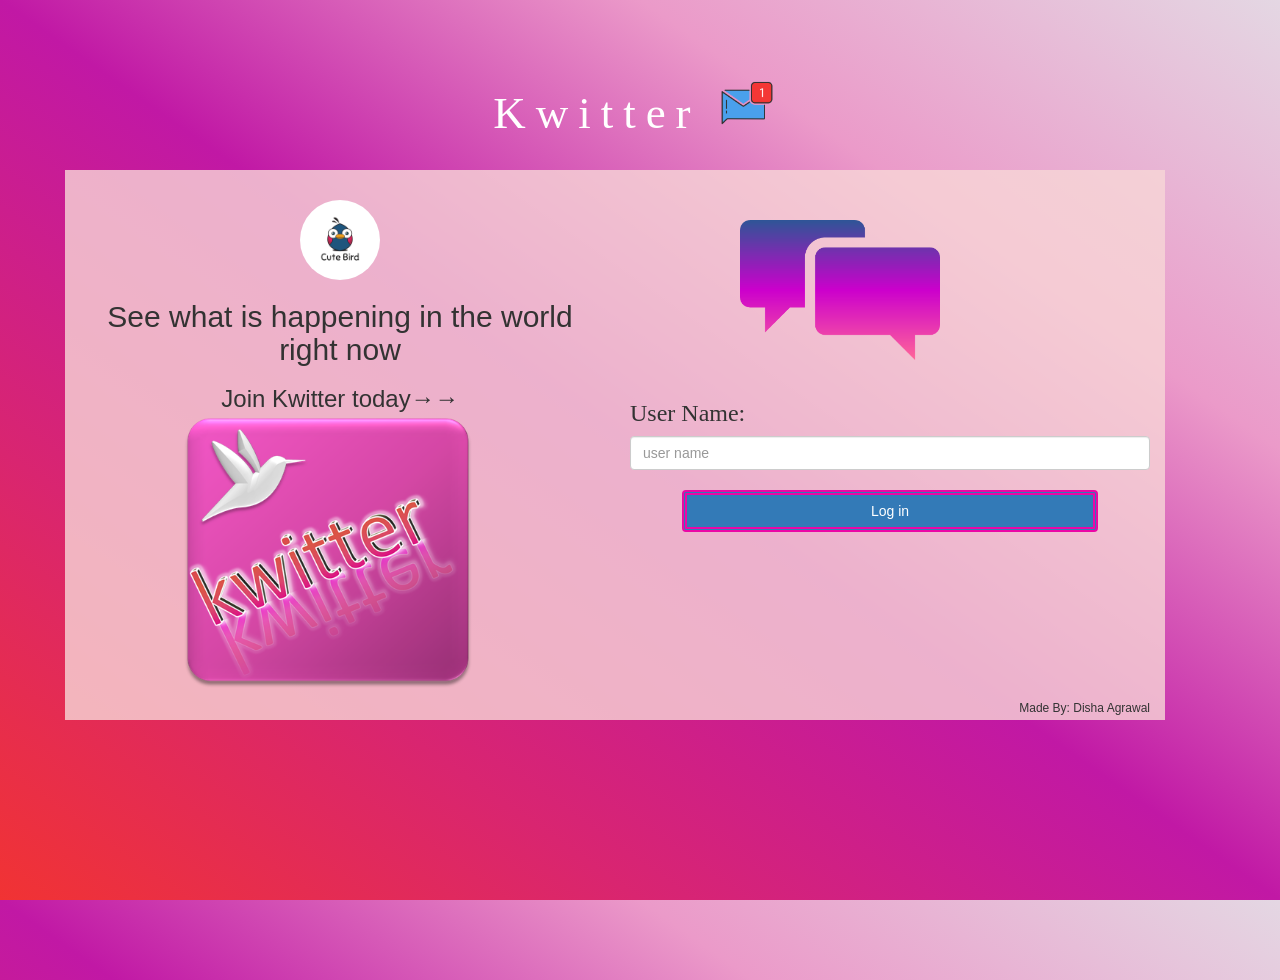
<file: index.html>
<!DOCTYPE html>
<html>
<head>
	<title>Kwitter</title>
<link href="https://fonts.googleapis.com/css?family=Yeon+Sung&display=swap" rel="stylesheet"><meta name="viewport" content="width=device-width, initial-scale=1">

<link rel="stylesheet" href="https://maxcdn.bootstrapcdn.com/bootstrap/3.4.0/css/bootstrap.min.css">
<script src="https://ajax.googleapis.com/ajax/libs/jquery/3.4.1/jquery.min.js"></script>
<script src="https://maxcdn.bootstrapcdn.com/bootstrap/3.4.0/js/bootstrap.min.js"></script>

<link rel="stylesheet" type="text/css" href="style.css">
<script src="kwitter.js"></script>
</head>
<body>
<center>
	<h1 class="header">	
		Kwitter	<sup>
	<img src="m2.png">
	</sup>
</h1>
	<div class="col-lg-4 col-md-6 col-sm-6 col-xs-11 login_div2">
	<img src="logo.png" class="logo">
		<h2 >See what is happening in the world right now</h2>
		<h3 >Join Kwitter today→→</h3>
		<img id="img1" src="kwitter.png">
	</div>
	<div class="col-lg-4 col-md-6 col-sm-6 col-xs-11 login_div">			
		<div>
			<img src="sca.png" id="disha">
			<br>
			<br>
			<h3 id="lbl" >User Name:</h3>
	  
		  <input type="text" id="user" class="form-control" placeholder="user name">
		  </div>
		  <br>
		  <button id="login_button" class="btn btn-primary" onclick="addUser()">Log in</button>
		  <br><br><br><br><br><br><br><br><br>
		  <h6 id="h4">Made By: Disha Agrawal</h6>
		</div>
</center>

</body>
</html>
</file>
<file: style.css>
html, body
{
  height: 100%;
  margin: 0;
}

body
{
background-image: linear-gradient(to right top, #f13333, #d92570, #c118a5, #eb9ac9, #e4d7e3);
}

.header
{
	color: white;
	font-family: 'cursive';
	font-size: 45px;
	letter-spacing: 10px;
	margin-top: 80px;
}
.header img
{
	width: 80px;
	margin-left: -15px;
}

.login_div
{
	background: rgba(248, 216, 216, 0.8);float: none;
	width: 550px;
	height: 550px;	
	text-align: center;
	margin-left:500px;
	margin-top: -550px;
}
.login_div:hover{
	background-color: rgb(240, 163, 169);
	width: 550px;
}
.login_div2
{
	background: rgba(248, 216, 216, 0.8);float: none;
	width: 550px;
	height: 550px;	
	text-align: center;
	margin-right:600px;
	
}
.login_div2:hover{
	background-color: rgb(240, 163, 169);
	width: 550px;
}



.logo
{
	width: 80px;
	margin-top: 30px;
	border-radius: 40px;
}

#login_button
{
	width: 80%;
	border-color: rgb(235, 7, 166);
	border-style:double;
	border-width: 5px;
}
#login_button:hover{
	background-color: rgb(212, 108, 181);
}
.room_name
{
	cursor: pointer;
	font-size: 20px;
}


#logout
{
	font-size: 20px; float: right;
}


#output
{
	padding: 10px; width:80%;background: rgb(7, 0, 0);border-radius: 05px;
	color: rgb(255, 224, 179);
	font-family: Verdana, Geneva, Tahoma, sans-serif;
}

.input_div_room_page
{
	width: 80%;
}

.input_div label
{
	color: rgb(45, 3, 70);font-size: 20px;
}


.input_div_message_page
{
	position: fixed;
	bottom: 0px;
	width: 100%;
	background: rgba(255,255,255,0.8);
}
.input_div_message_page label
{
	color: black;
}
.input_div_message_page #msg
{
	width: 80%;
}

.input_div_message_page button
{
	margin-top: 15px;
	width: 50%; 
}
input:hover{
	background-color: rgb(241, 167, 210);
	color: rgb(0, 0, 0);
}
.color_white
{
	color: white;
	font-family:serif;
}

.user_tick
{
	width:20px;
}
.message_h4
{
	padding-left:5px;color:grey;
}
#img1{
	height: 400px;
	margin-top: -10px;
}
#imglogo {
	height: 500px;
}
#lbl {
 text-align: left;
 font-family: cursive;
}
#disha{
	width: 200px;
	margin-right: 100px;
	margin-top: 50px;
}
#h4{
	text-align: right;
}

#user_name{
	font-family:ren;
}
#back{
	width: 100px;
	height: 40px;
	font-size: medium;
}
</file>
